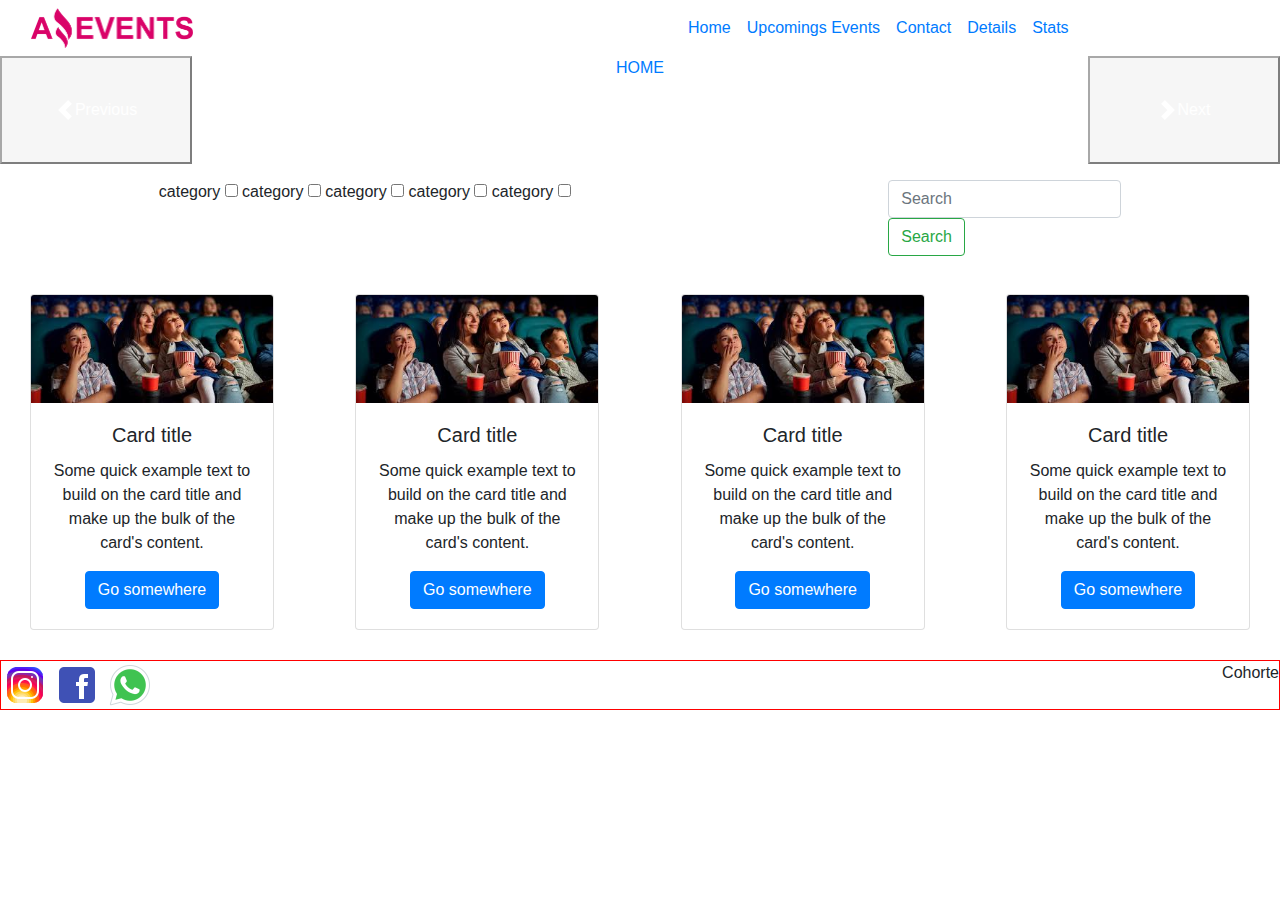
<file: index.html>
<!DOCTYPE html>
<html lang="en">
<head>
    <meta charset="UTF-8">
    <meta http-equiv="X-UA-Compatible" content="IE=edge">
    <meta name="viewport" content="width=device-width, initial-scale=1.0">
    <title>Amazing Events | Home</title>

    <link rel="stylesheet" href="https://stackpath.bootstrapcdn.com/bootstrap/4.3.1/css/bootstrap.min.css" integrity="sha384-ggOyR0iXCbMQv3Xipma34MD+dH/1fQ784/j6cY/iJTQUOhcWr7x9JvoRxT2MZw1T" crossorigin="anonymous">
    <link rel="stylesheet" href="./css/style.css">
</head>

<body>
    <header>
        <nav class="navbar navbar-expand-lg bg-body-tertiary">
            <div class="container-fluid sss">
                <div class="aaa">
                    <img  class="logo" src="./assets/logoamazingevents.png" alt="logo de amazing events">
                </div>
              <div class="collapse navbar-collapse aaa" id="navbarScroll">
                <ul class="navbar-nav me-auto my-2 my-lg-0 navbar-nav-scroll" style="--bs-scroll-height: 100px;">
                  <li class="nav-item">
                    <a class="nav-link" href="#">Home</a>
                  </li>
                  <li class="nav-item">
                    <a class="nav-link" href="./events.html">Upcomings Events</a>
                  </li>
                  <li class="nav-item">
                    <a class="nav-link" href="./contact.html">Contact</a>
                  </li>
                  <li class="nav-item">
                    <a class="nav-link" href="./details.html">Details</a>
                  </li>
                  <li class="nav-item">
                    <a class="nav-link" href="./stats.html">Stats</a>
                  </li>
                </ul>
              </div>
            </div>
        </nav>
    </header>

    <main>
        <div id="carouselExample" class="carousel slide">
          <a href="#"> <p class="ppp">HOME</p>  </a>
            <!-- <div class="carousel-inner ">
              <div class="carousel-item active ">
                <img src="./assets/cinema.jpg" class="d-block w-100 carousel-index" alt="...">
                DFSADADSADSADDAS
              </div>
              <div class="carousel-item">
                <img src="./assets/costume_party.jpg" class="d-block w-100 carousel-index" alt="...">
                ASDDASDFGSDGSFD
              </div>
              <div class="carousel-item">
                <img src="./assets/museum_tour.jpg" class="d-block w-100 carousel-index" alt="...">
              </div>
            </div> -->
            <button class="carousel-control-prev" type="button" data-bs-target="#carouselExample" data-bs-slide="prev">
              <span class="carousel-control-prev-icon" aria-hidden="true"></span>
              <span class="visually-hidden">Previous</span>
            </button>
            <button class="carousel-control-next" type="button" data-bs-target="#carouselExample" data-bs-slide="next">
              <span class="carousel-control-next-icon" aria-hidden="true"></span>
              <span class="visually-hidden">Next</span>
            </button>
          </div>

          <section>
                <div class="cont-form">
                    <form>
                        <div class="ff">
                            <label>
                                category
                                <input type="checkbox">
                            </label>
                            <label>
                                category
                                <input type="checkbox">
                            </label>
                            <label>
                                category
                                <input type="checkbox">
                            </label>
                            <label>
                                category
                                <input type="checkbox">
                            </label>
                            <label>
                                category
                                <input type="checkbox">
                            </label>
                        </div>
                        <div>
                            <label>
                                <input class="form-control me-2" type="search" placeholder="Search" aria-label="Search">
                                <button class="btn btn-outline-success" type="submit">Search</button>
                            </label>
                        </div>
                    </form>
                </div>
          </section>

          <section class="contenedor-cards">
            <div class="card">
                <img src="./assets/cinema.jpg" class="card-img-top" alt="...">
                <div class="card-body">
                  <h5 class="card-title">Card title</h5>
                  <p class="card-text">Some quick example text to build on the card title and make up the bulk of the card's content.</p>
                  <a href="#" class="btn btn-primary">Go somewhere</a>
                </div>
              </div>

              <div class="card">
                <img src="./assets/cinema.jpg" class="card-img-top" alt="...">
                <div class="card-body">
                  <h5 class="card-title">Card title</h5>
                  <p class="card-text">Some quick example text to build on the card title and make up the bulk of the card's content.</p>
                  <a href="#" class="btn btn-primary">Go somewhere</a>
                </div>
              </div>

              <div class="card">
                <img src="./assets/cinema.jpg" class="card-img-top" alt="...">
                <div class="card-body">
                  <h5 class="card-title">Card title</h5>
                  <p class="card-text">Some quick example text to build on the card title and make up the bulk of the card's content.</p>
                  <a href="#" class="btn btn-primary">Go somewhere</a>
                </div>
              </div>

              <div class="card">
                <img src="./assets/cinema.jpg" class="card-img-top" alt="...">
                <div class="card-body">
                  <h5 class="card-title">Card title</h5>
                  <p class="card-text">Some quick example text to build on the card title and make up the bulk of the card's content.</p>
                  <a href="#" class="btn btn-primary">Go somewhere</a>
                </div>
              </div>
          </section>
    </main>

    <footer>
        <div>
            <a href=""><img src="./assets/icons8-instagram-48.png" alt="icono instagram"></a>
            <a href=""><img src="./assets/icons8-facebook-48.png" alt="icono facebook"></a>
            <a href=""><img src="./assets/icons8-whatsapp-48.png" alt="icono whatsapp"></a>
        </div>
        <div>
            <p>Cohorte</p>
        </div>
    </footer>

    <script src="https://cdn.jsdelivr.net/npm/bootstrap@5.3.0-alpha1/dist/js/bootstrap.bundle.min.js" integrity="sha384-w76AqPfDkMBDXo30jS1Sgez6pr3x5MlQ1ZAGC+nuZB+EYdgRZgiwxhTBTkF7CXvN" crossorigin="anonymous"></script>
</body>
</html>
</file>
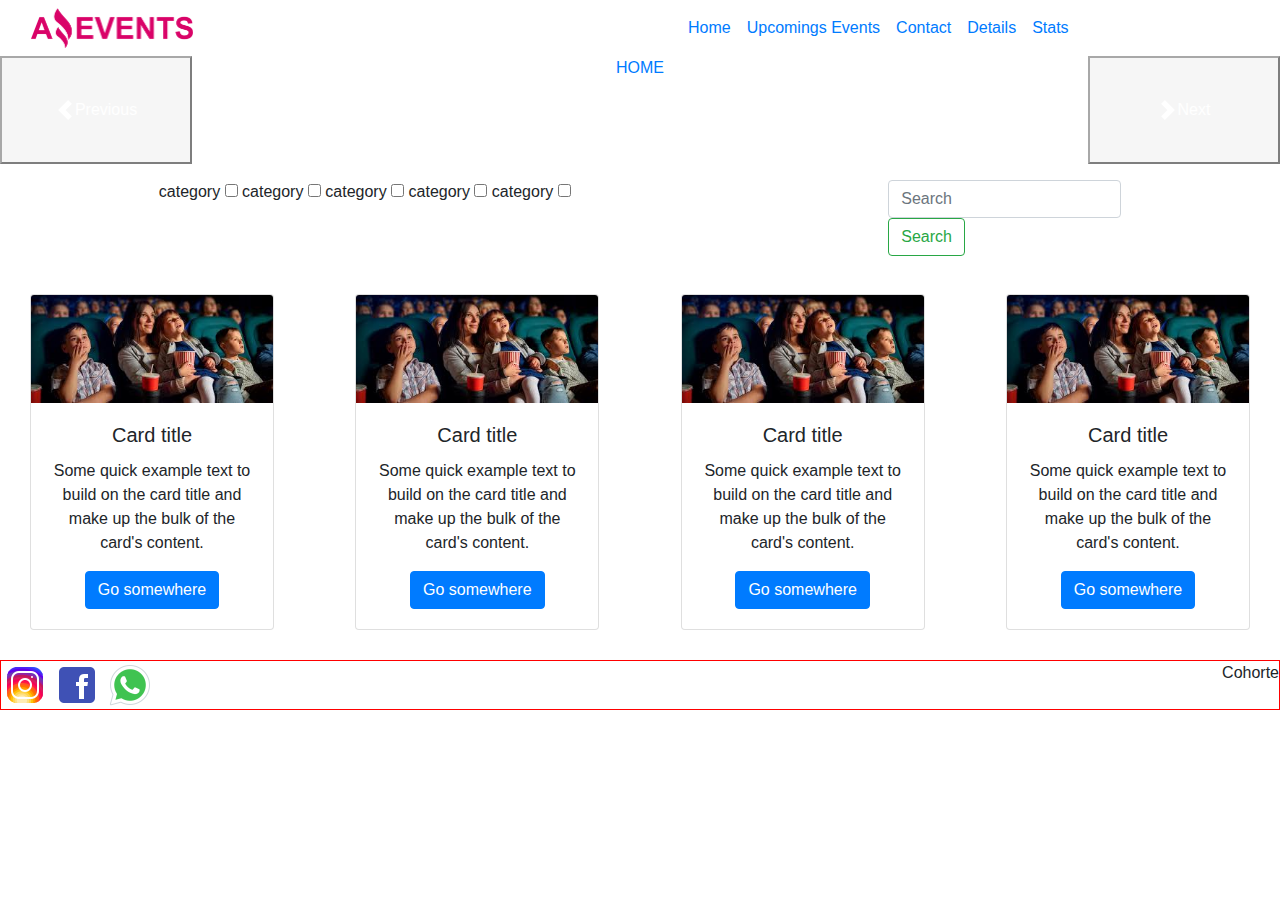
<file: events.html>
</body>
</html>
<!DOCTYPE html>
<html lang="en">
<head>
    <meta charset="UTF-8">
    <meta http-equiv="X-UA-Compatible" content="IE=edge">
    <meta name="viewport" content="width=device-width, initial-scale=1.0">
    <title>Amazing Events | Events</title>

    <link rel="stylesheet" href="https://stackpath.bootstrapcdn.com/bootstrap/4.3.1/css/bootstrap.min.css" integrity="sha384-ggOyR0iXCbMQv3Xipma34MD+dH/1fQ784/j6cY/iJTQUOhcWr7x9JvoRxT2MZw1T" crossorigin="anonymous">
    <link rel="stylesheet" href="./css/style.css">
</head>

<body>
    <header>
        <nav class="navbar navbar-expand-lg bg-body-tertiary">
            <div class="container-fluid sss">
                <div class="aaa">
                    <img  class="logo" src="./assets/logoamazingevents.png" alt="logo de amazing events">
                </div>
              <div class="collapse navbar-collapse aaa" id="navbarScroll">
                <ul class="navbar-nav me-auto my-2 my-lg-0 navbar-nav-scroll" style="--bs-scroll-height: 100px;">
                  <li class="nav-item">
                    <a class="nav-link" href="./index.html">Home</a>
                  </li>
                  <li class="nav-item">
                    <a class="nav-link" href="#">Upcomings Events</a>
                  </li>
                  <li class="nav-item">
                    <a class="nav-link" href="./contact.html">Contact</a>
                  </li>
                  <li class="nav-item">
                    <a class="nav-link" href="./details.html">Details</a>
                  </li>
                  <li class="nav-item">
                    <a class="nav-link" href="./stats.html">Stats</a>
                  </li>
                </ul>
              </div>
            </div>
        </nav>
    </header>

    <main>
        <div id="carouselExample" class="carousel slide">
          <a href="#"> <p class="ppp">HOME</p>  </a>
            <!-- <div class="carousel-inner ">
              <div class="carousel-item active ">
                <img src="./assets/cinema.jpg" class="d-block w-100 carousel-index" alt="...">
                DFSADADSADSADDAS
              </div>
              <div class="carousel-item">
                <img src="./assets/costume_party.jpg" class="d-block w-100 carousel-index" alt="...">
                ASDDASDFGSDGSFD
              </div>
              <div class="carousel-item">
                <img src="./assets/museum_tour.jpg" class="d-block w-100 carousel-index" alt="...">
              </div>
            </div> -->
            <button class="carousel-control-prev" type="button" data-bs-target="#carouselExample" data-bs-slide="prev">
              <span class="carousel-control-prev-icon" aria-hidden="true"></span>
              <span class="visually-hidden">Previous</span>
            </button>
            <button class="carousel-control-next" type="button" data-bs-target="#carouselExample" data-bs-slide="next">
              <span class="carousel-control-next-icon" aria-hidden="true"></span>
              <span class="visually-hidden">Next</span>
            </button>
          </div>

          <section>
                <div class="cont-form">
                    <form>
                        <div class="ff">
                            <label>
                                category
                                <input type="checkbox">
                            </label>
                            <label>
                                category
                                <input type="checkbox">
                            </label>
                            <label>
                                category
                                <input type="checkbox">
                            </label>
                            <label>
                                category
                                <input type="checkbox">
                            </label>
                            <label>
                                category
                                <input type="checkbox">
                            </label>
                        </div>
                        <div>
                            <label>
                                <input class="form-control me-2" type="search" placeholder="Search" aria-label="Search">
                                <button class="btn btn-outline-success" type="submit">Search</button>
                            </label>
                        </div>
                    </form>
                </div>
          </section>

          <section class="contenedor-cards">
            <div class="card">
                <img src="./assets/cinema.jpg" class="card-img-top" alt="...">
                <div class="card-body">
                  <h5 class="card-title">Card title</h5>
                  <p class="card-text">Some quick example text to build on the card title and make up the bulk of the card's content.</p>
                  <a href="#" class="btn btn-primary">Go somewhere</a>
                </div>
              </div>

              <div class="card">
                <img src="./assets/cinema.jpg" class="card-img-top" alt="...">
                <div class="card-body">
                  <h5 class="card-title">Card title</h5>
                  <p class="card-text">Some quick example text to build on the card title and make up the bulk of the card's content.</p>
                  <a href="#" class="btn btn-primary">Go somewhere</a>
                </div>
              </div>

              <div class="card">
                <img src="./assets/cinema.jpg" class="card-img-top" alt="...">
                <div class="card-body">
                  <h5 class="card-title">Card title</h5>
                  <p class="card-text">Some quick example text to build on the card title and make up the bulk of the card's content.</p>
                  <a href="#" class="btn btn-primary">Go somewhere</a>
                </div>
              </div>

              <div class="card">
                <img src="./assets/cinema.jpg" class="card-img-top" alt="...">
                <div class="card-body">
                  <h5 class="card-title">Card title</h5>
                  <p class="card-text">Some quick example text to build on the card title and make up the bulk of the card's content.</p>
                  <a href="#" class="btn btn-primary">Go somewhere</a>
                </div>
              </div>
          </section>
    </main>

    <footer>
        <div>
            <a href=""><img src="./assets/icons8-instagram-48.png" alt="icono instagram"></a>
            <a href=""><img src="./assets/icons8-facebook-48.png" alt="icono facebook"></a>
            <a href=""><img src="./assets/icons8-whatsapp-48.png" alt="icono whatsapp"></a>
        </div>
        <div>
            <p>Cohorte</p>
        </div>
    </footer>

    <script src="https://cdn.jsdelivr.net/npm/bootstrap@5.3.0-alpha1/dist/js/bootstrap.bundle.min.js" integrity="sha384-w76AqPfDkMBDXo30jS1Sgez6pr3x5MlQ1ZAGC+nuZB+EYdgRZgiwxhTBTkF7CXvN" crossorigin="anonymous"></script>
</body>
</html>
</file>
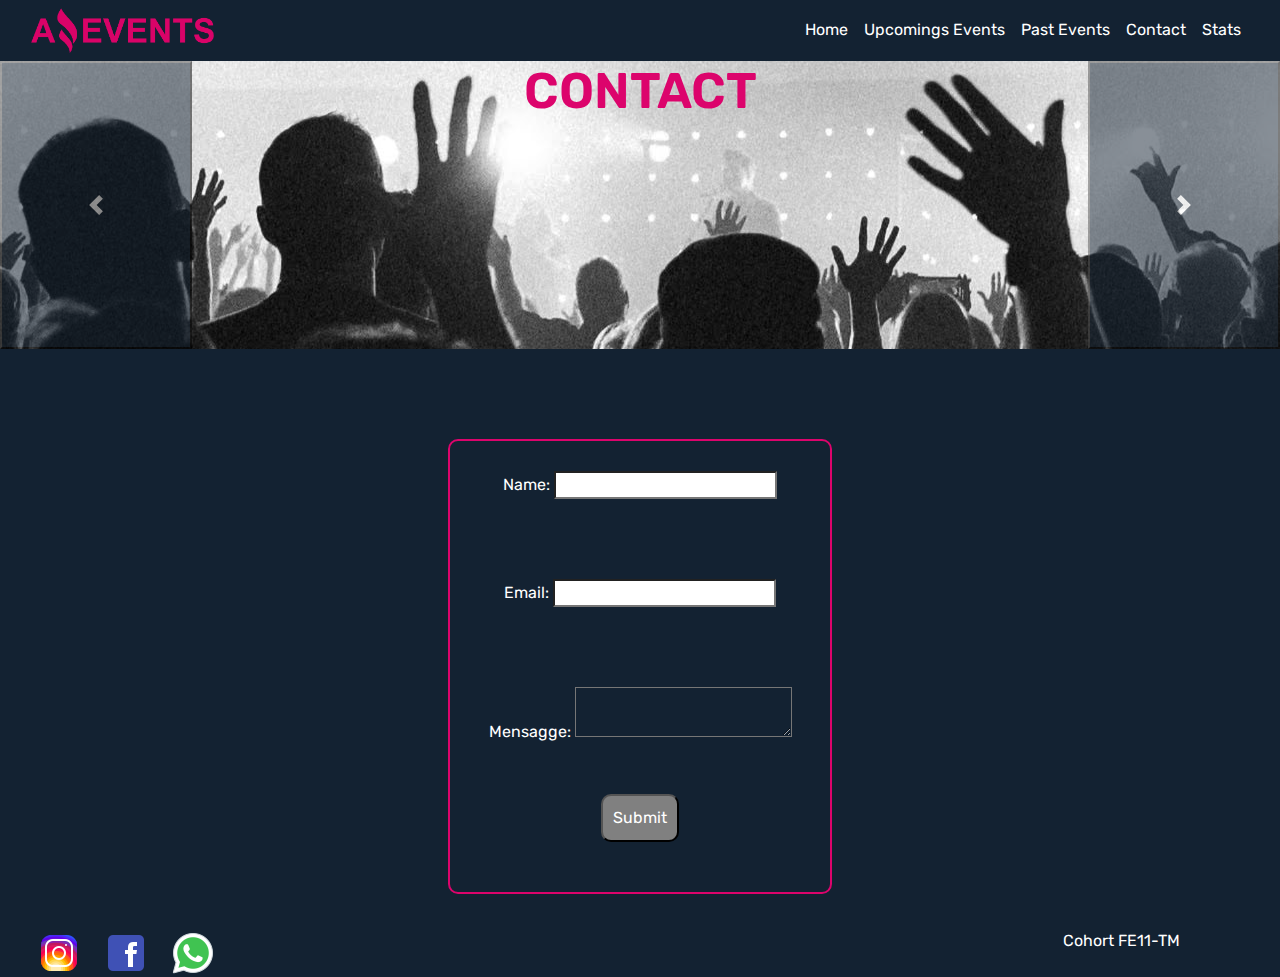
<file: AmazingEvents_Troncoso/contact.html>
<!DOCTYPE html>
<html lang="en">
<head>
    <meta charset="UTF-8">
    <meta http-equiv="X-UA-Compatible" content="IE=edge">
    <meta name="viewport" content="width=device-width, initial-scale=1.0">
    <title>Amazing Events | Contact</title>
    <link rel="shortcut icon" href="./assets/apple-touch-icon.png" type="image/x-icon">
    <link rel="stylesheet" href="https://stackpath.bootstrapcdn.com/bootstrap/4.3.1/css/bootstrap.min.css" integrity="sha384-ggOyR0iXCbMQv3Xipma34MD+dH/1fQ784/j6cY/iJTQUOhcWr7x9JvoRxT2MZw1T" crossorigin="anonymous">
    <link rel="preconnect" href="https://fonts.googleapis.com">
    <link rel="preconnect" href="https://fonts.gstatic.com" crossorigin>
    <link href="https://fonts.googleapis.com/css2?family=Rubik:wght@300;600;700;800&display=swap" rel="stylesheet">
    <link rel="stylesheet" href="./css/style.css">
</head>
<body>
  <header>
    <nav class="navbar navbar-expand-xl navbar-light">
      <div class="container-fluid">
        <div class="header-logo">
          <img  class="logo" src="./assets/logoamazingevents.png" alt="logo de amazing events">
      </div>
        <button class="navbar-toggler" type="button" data-bs-toggle="collapse" data-bs-target="#navbarBasic" aria-controls="navbarBasic" aria-expanded="false" aria-label="Toggle navigation">
          <span class="navbar-toggler-icon icon-menu"><img class="icon-responsive" src="./assets/list.svg" alt=""></span>
        </button>
        <div class="collapse navbar-collapse show nav-posicion" id="navbarBasic">
          <ul class="navbar-nav me-auto my-2 my-lg-0 navbar-nav-scroll" style="--bs-scroll-height: 100px;">
            <li class="nav-item">
              <a class="nav-link" href="./index.html">Home</a>
            </li>
            <li class="nav-item">
              <a class="nav-link" href="./upcomingevents.html">Upcomings Events</a>
            </li>
            <li class="nav-item">
              <a class="nav-link" href="./pastevents.html">Past Events</a>
            </li>
            <li class="nav-item">
              <a class="nav-link" href="#">Contact</a>
            </li>
            <li class="nav-item">
              <a class="nav-link" href="./stats.html">Stats</a>
            </li>
          </ul>
        </div>
      </div>
    </nav>
  </header>

  <main>
    <div id="carouselExample" class="carousel slide">
      <h1 class="titulo-carousel">CONTACT</h1>
        <button class="carousel-control-prev" type="button" data-bs-target="#carouselExample" data-bs-slide="prev">
          <span class="carousel-control-prev-icon" aria-hidden="true"></span>
          <span class="visually-hidden"></span>
        </button>
        <button class="carousel-control-next" type="button" data-bs-target="#carouselExample" data-bs-slide="next">
          <span class="carousel-control-next-icon" aria-hidden="true"></span>
          <span class="visually-hidden"></span>
        </button>
      </div>
    
      <form class="form-contacto">
        <label class="label-contacto">
          Name:
          <input type="text">
        </label>

        <label class="label-contacto">
          Email:
          <input type="email">
        </label>

        <label class="label-contacto">
          Mensagge:
            <textarea></textarea>
        </label>
        <button class="btn-form">Submit</button>
      </form>
  </main>  

  <footer>
    <div class="contenido-footer">
      <a class="icon-footer" href="https://www.instagram.com/"><img src="./assets/icons8-instagram-48.png" alt="icono instagram"></a>
      <a class="icon-footer" href="https://www.facebook.com/"><img src="./assets/icons8-facebook-48.png" alt="icono facebook"></a>
      <a class="icon-footer" href="https://web.whatsapp.com/"><img src="./assets/icons8-whatsapp-48.png" alt="icono whatsapp"></a>
  </div>
    <div class="contenido-footer ">
        <p>Cohort FE11-TM </p>
    </div>
</footer>
<script src="https://cdn.jsdelivr.net/npm/bootstrap@5.3.0-alpha1/dist/js/bootstrap.bundle.min.js" integrity="sha384-w76AqPfDkMBDXo30jS1Sgez6pr3x5MlQ1ZAGC+nuZB+EYdgRZgiwxhTBTkF7CXvN" crossorigin="anonymous"></script>
</body>
</html>
</file>
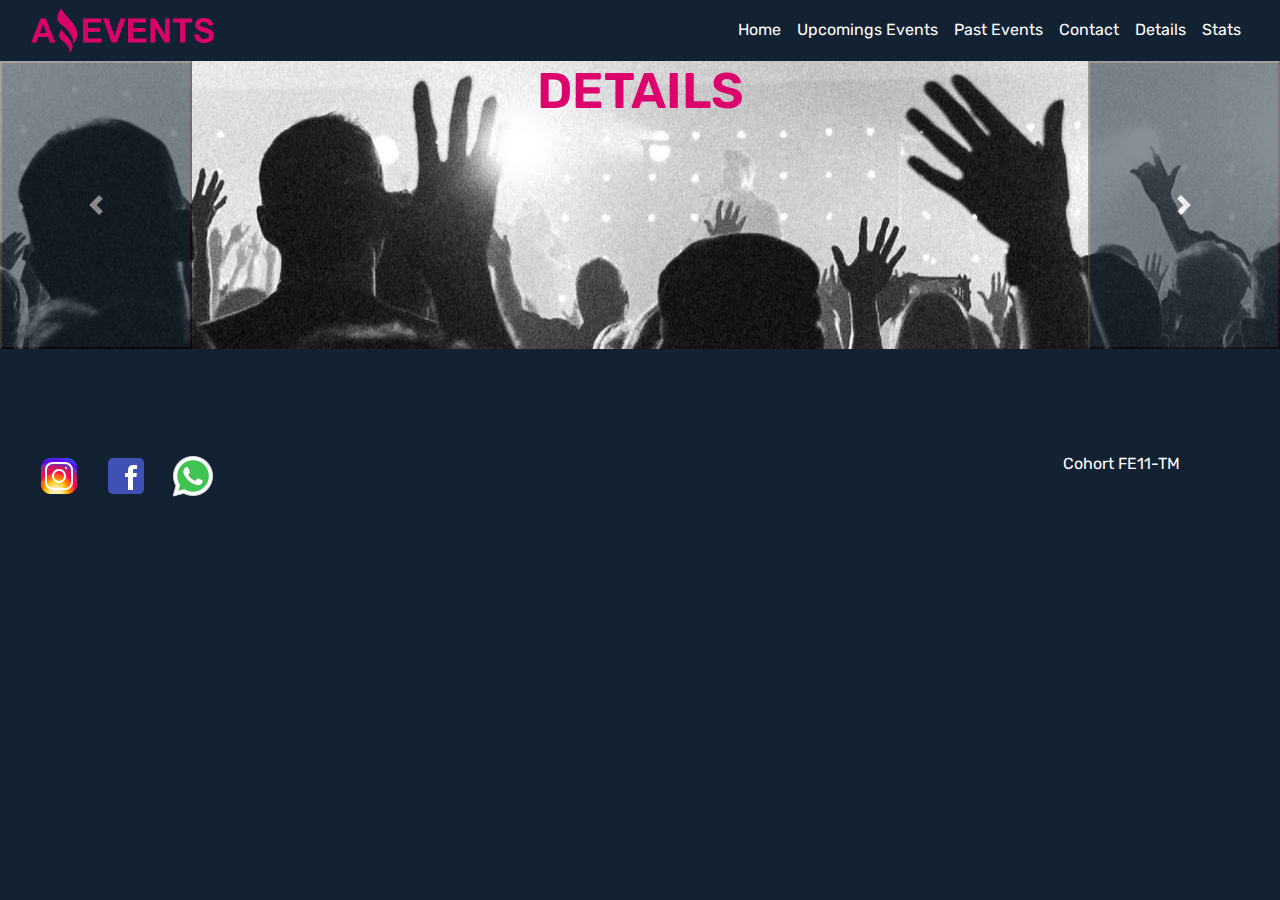
<file: AmazingEvents_Troncoso/details.html>
<!DOCTYPE html>
<html lang="en">
<head>
    <meta charset="UTF-8">
    <meta http-equiv="X-UA-Compatible" content="IE=edge">
    <meta name="viewport" content="width=device-width, initial-scale=1.0">
    <title>Amazing Events | Details</title>
    <link rel="shortcut icon" href="./assets/apple-touch-icon.png" type="image/x-icon">
    <link rel="stylesheet" href="https://stackpath.bootstrapcdn.com/bootstrap/4.3.1/css/bootstrap.min.css" integrity="sha384-ggOyR0iXCbMQv3Xipma34MD+dH/1fQ784/j6cY/iJTQUOhcWr7x9JvoRxT2MZw1T" crossorigin="anonymous">
    <link rel="preconnect" href="https://fonts.googleapis.com">
    <link rel="preconnect" href="https://fonts.gstatic.com" crossorigin>
    <link href="https://fonts.googleapis.com/css2?family=Rubik:wght@300;600;700;800&display=swap" rel="stylesheet">
    <link rel="stylesheet" href="./css/style.css">
</head>
<body>
  <header>
    <nav class="navbar navbar-expand-xl navbar-light">
      <div class="container-fluid">
        <div class="header-logo">
          <img  class="logo" src="./assets/logoamazingevents.png" alt="logo de amazing events">
      </div>
        <button class="navbar-toggler" type="button" data-bs-toggle="collapse" data-bs-target="#navbarBasic" aria-controls="navbarBasic" aria-expanded="false" aria-label="Toggle navigation">
          <span class="navbar-toggler-icon icon-menu"><img class="icon-responsive" src="./assets/list.svg" alt=""></span>
        </button>
        <div class="collapse navbar-collapse show nav-posicion" id="navbarBasic">
          <ul class="navbar-nav me-auto my-2 my-lg-0 navbar-nav-scroll" style="--bs-scroll-height: 100px;">
            <li class="nav-item">
              <a class="nav-link" href="./index.html">Home</a>
            </li>
            <li class="nav-item">
              <a class="nav-link" href="./upcomingevents.html">Upcomings Events</a>
            </li>
            <li class="nav-item">
              <a class="nav-link" href="./pastevents.html">Past Events</a>
            </li>
            <li class="nav-item">
              <a class="nav-link" href="./contact.html">Contact</a>
            </li>
            <li class="nav-item">
              <a class="nav-link" href="#">Details</a>
            </li>
            <li class="nav-item">
              <a class="nav-link" href="./stats.html">Stats</a>
            </li>
          </ul>
        </div>
      </div>
    </nav>
  </header>

    <main>
      <div id="carouselExample" class="carousel slide">
        <h1 class="titulo-carousel">DETAILS</h1>
          <button class="carousel-control-prev" type="button" data-bs-target="#carouselExample" data-bs-slide="prev">
            <span class="carousel-control-prev-icon" aria-hidden="true"></span>
            <span class="visually-hidden"></span>
          </button>
          <button class="carousel-control-next" type="button" data-bs-target="#carouselExample" data-bs-slide="next">
            <span class="carousel-control-next-icon" aria-hidden="true"></span>
            <span class="visually-hidden"></span>
          </button>
        </div>

        
          <div id="cardDetails" class="contenedor-cards parent"></div>

          <div id="createCard"></div>

          <div id="ContenedorCheck"></div>

          <div id="input" class="input"></div>
    </main>

    <footer>
      <div class="contenido-footer">
        <a class="icon-footer" href="https://www.instagram.com/"><img src="./assets/icons8-instagram-48.png" alt="icono instagram"></a>
        <a class="icon-footer" href="https://www.facebook.com/"><img src="./assets/icons8-facebook-48.png" alt="icono facebook"></a>
        <a class="icon-footer" href="https://web.whatsapp.com/"><img src="./assets/icons8-whatsapp-48.png" alt="icono whatsapp"></a>
    </div>
      <div class="contenido-footer">
          <p>Cohort FE11-TM </p>
      </div>
  </footer>
  <script src="https://cdn.jsdelivr.net/npm/bootstrap@5.3.0-alpha1/dist/js/bootstrap.bundle.min.js" integrity="sha384-w76AqPfDkMBDXo30jS1Sgez6pr3x5MlQ1ZAGC+nuZB+EYdgRZgiwxhTBTkF7CXvN" crossorigin="anonymous"></script>
  <script type="module" src="./js/functions.js"></script>
  <script type="module" src="./js/datos.js"></script>
</body>
</html>
</file>
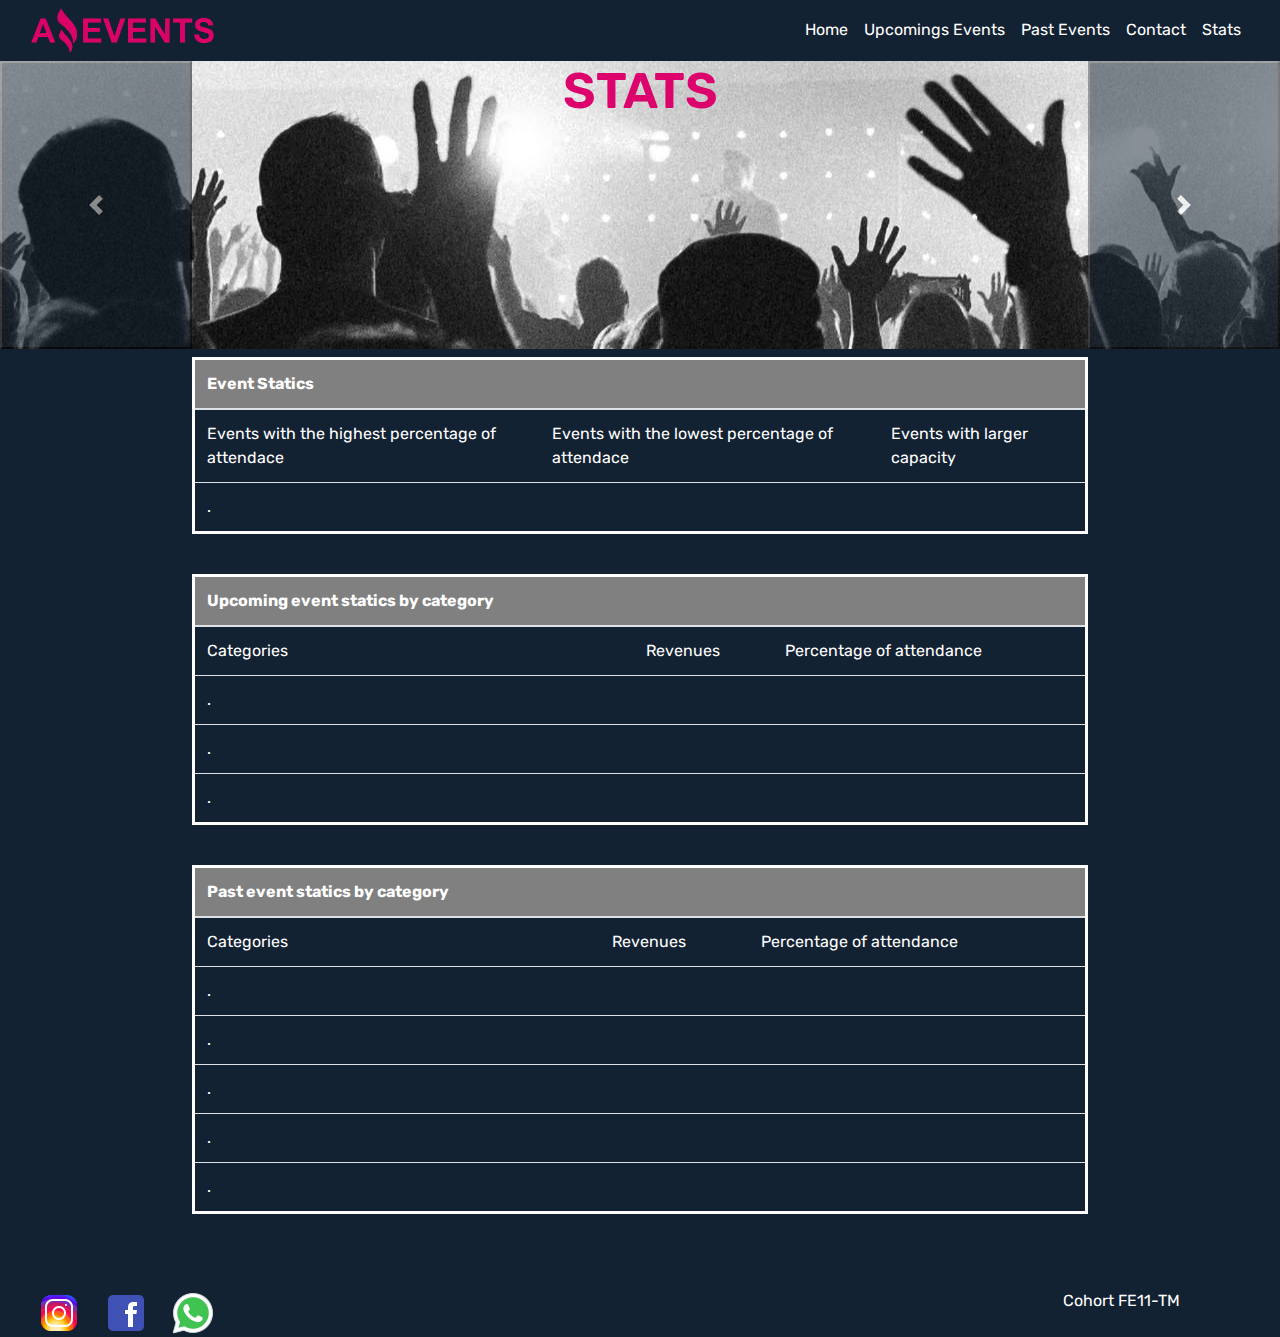
<file: AmazingEvents_Troncoso/stats.html>
<!DOCTYPE html>
<html lang="en">
<head>
    <meta charset="UTF-8">
    <meta http-equiv="X-UA-Compatible" content="IE=edge">
    <meta name="viewport" content="width=device-width, initial-scale=1.0">
    <title>Amazing Events | Stats</title>
    <link rel="shortcut icon" href="./assets/apple-touch-icon.png" type="image/x-icon">
    <link rel="stylesheet" href="https://stackpath.bootstrapcdn.com/bootstrap/4.3.1/css/bootstrap.min.css" integrity="sha384-ggOyR0iXCbMQv3Xipma34MD+dH/1fQ784/j6cY/iJTQUOhcWr7x9JvoRxT2MZw1T" crossorigin="anonymous">
    <link rel="preconnect" href="https://fonts.googleapis.com">
    <link rel="preconnect" href="https://fonts.gstatic.com" crossorigin>
    <link href="https://fonts.googleapis.com/css2?family=Rubik:wght@300;600;700;800&display=swap" rel="stylesheet">
    <link rel="stylesheet" href="./css/style.css">
</head>
<body>
  <header>
    <nav class="navbar navbar-expand-xl navbar-light">
      <div class="container-fluid">
        <div class="header-logo">
          <img  class="logo" src="./assets/logoamazingevents.png" alt="logo de amazing events">
      </div>
        <button class="navbar-toggler" type="button" data-bs-toggle="collapse" data-bs-target="#navbarBasic" aria-controls="navbarBasic" aria-expanded="false" aria-label="Toggle navigation">
          <span class="navbar-toggler-icon icon-menu"><img class="icon-responsive" src="./assets/list.svg" alt=""></span>
        </button>
        <div class="collapse navbar-collapse show nav-posicion" id="navbarBasic">
          <ul class="navbar-nav me-auto my-2 my-lg-0 navbar-nav-scroll" style="--bs-scroll-height: 100px;">
            <li class="nav-item">
              <a class="nav-link" href="./index.html">Home</a>
            </li>
            <li class="nav-item">
              <a class="nav-link" href="./upcomingevents.html">Upcomings Events</a>
            </li>
            <li class="nav-item">
              <a class="nav-link" href="./pastevents.html">Past Events</a>
            </li>
            <li class="nav-item">
              <a class="nav-link" href="./contact.html">Contact</a>
            </li>
            <li class="nav-item">
              <a class="nav-link" href="#">Stats</a>
            </li>
          </ul>
        </div>
      </div>
    </nav>
  </header>

    <main>
      <div id="carouselExample" class="carousel slide">
        <h1 class="titulo-carousel">STATS</h1>
          <button class="carousel-control-prev" type="button" data-bs-target="#carouselExample" data-bs-slide="prev">
            <span class="carousel-control-prev-icon" aria-hidden="true"></span>
            <span class="visually-hidden"></span>
          </button>
          <button class="carousel-control-next" type="button" data-bs-target="#carouselExample" data-bs-slide="next">
            <span class="carousel-control-next-icon" aria-hidden="true"></span>
            <span class="visually-hidden"></span>
          </button>
        </div>
      
      <div class="je">

        <div class="table-responsive contenedor-table">
          
          <table class="table">
            <thead>
              <tr>
                <th scope="col">Event Statics</th>
                <th scope="col"></th>
                <th scope="col"></th>
              </tr>
            </thead>
            <tbody>
              <tr>
                <td rowspan="1">Events with the highest percentage of attendace</td>
                <td>Events with the lowest percentage of attendace</td>
                <td>Events with larger capacity</td>
              </tr>
              <tr>
                <td>.</td>
                <td></td>
                <td></td>
              </tr>
            </tbody>
          </table>
  
          <table class="table">
            <thead>
              <tr>
                <th scope="col">Upcoming event statics by category</th>
                <th scope="col"></th>
                <th scope="col"></th>
              </tr>
            </thead>
            <tbody>
              <tr>
                <td rowspan="1">Categories</td>
                <td>Revenues</td>
                <td>Percentage of attendance</td>
              </tr>
              <tr>
                <td>.</td>
                <td></td>
                <td></td>
              </tr>
              <tr>
                <td>.</td>
                <td></td>
                <td></td>
              </tr>
              <tr>
                <td>.</td>
                <td></td>
                <td></td>
              </tr>
            </tbody>
          </table>
  
  
          <table class="table">
            <thead>
              <tr>
                <th scope="col">Past event statics by category</th>
                <th scope="col"></th>
                <th scope="col"></th>
              </tr>
            </thead>
            <tbody>
              <tr>
                <td rowspan="1">Categories</td>
                <td>Revenues</td>
                <td>Percentage of attendance</td>
              </tr>
              <tr>
                <td>.</td>
                <td></td>
                <td></td>
              </tr>
              <tr>
                <td>.</td>
                <td></td>
                <td></td>
              </tr>
              <tr>
                <td>.</td>
                <td></td>
                <td></td>
              </tr>
              <tr>
                <td>.</td>
                <td></td>
                <td></td>
              </tr>
              <tr>
                <td>.</td>
                <td></td>
                <td></td>
              </tr>
            </tbody>
          </table>
        </div>
      </div>
    </main>

    <footer>
      <div class="contenido-footer">
        <a class="icon-footer" href="https://www.instagram.com/"><img src="./assets/icons8-instagram-48.png" alt="icono instagram"></a>
        <a class="icon-footer" href="https://www.facebook.com/"><img src="./assets/icons8-facebook-48.png" alt="icono facebook"></a>
        <a class="icon-footer" href="https://web.whatsapp.com/"><img src="./assets/icons8-whatsapp-48.png" alt="icono whatsapp"></a>
    </div>
      <div class="contenido-footer">
          <p>Cohort FE11-TM </p>
      </div>
  </footer>
  <script src="https://cdn.jsdelivr.net/npm/bootstrap@5.3.0-alpha1/dist/js/bootstrap.bundle.min.js" integrity="sha384-w76AqPfDkMBDXo30jS1Sgez6pr3x5MlQ1ZAGC+nuZB+EYdgRZgiwxhTBTkF7CXvN" crossorigin="anonymous"></script>
</body>
</html>
</file>
<file: css/style.css>
*{
    margin: 0;
    padding: 0;
    box-sizing: border-box;
    /* color: white;
    background-color: rgb(19,34,50);
    background-color: linear-gradient(180deg, rgba(19,34,50,1) 4%, rgba(2,77,113,1) 70%, rgba(57,115,153,1) 100%); */
}

.logo{
width: 25%;
}
.carousel-index{
    height: 50vh;
}

.container-fluid{
justify-content: space-around;
}

.contenedor-cards{
    display: flex;
    padding: 30px;
}

footer{
    display: flex;
    justify-content: space-between;
}

.sss{
    display: flex;
}

form{
    display: flex;
    justify-content: space-around;
}
.contenedor-cards{
    justify-content: space-between;
}

.card{
    width: 20%;
    text-align: center;
}

footer{
    border: 1px solid red;
    
}

.ppp{
    text-align: center;
    height: 12vh;
}
</file>
<file: AmazingEvents_Troncoso/css/style.css>
*{
    margin: 0;
    padding: 0;
    box-sizing: border-box;
    color: white;
    background-color: rgb(19,34,50);
    background-color: linear-gradient(180deg, rgba(19,34,50,1) 4%, rgba(2,77,113,1) 70%, rgba(57,115,153,1) 100%);
    font-family: 'Rubik', sans-serif;
}

/* HOME */
navbar{
    display: flex;
}

.container-fluid{
    justify-content: space-between;
    justify-content: flex-end;
}

.logo{
width: 100%;

}
.header-logo{
    width: 15%;    
}
.nav-posicion{
flex-grow: 0 !important;
}

.nav-link{
    color: white !important;
}
.icon-menu{
    color: white;
    margin-right: 30px;
}

h1{
    color: black;
    font-size: 50px;
    font-weight: 600;
    align-items: center;
}

.carousel-index{
    height: 50vh;
}
.carousel{
    margin: 0px 0px 30px 0px;
    display: inline;
    
}
.label{
    margin-right: 77px;
}
input{
    background-color: white;
}

.contenedor-cards{
    display: flex;
    padding: 30px;
}
.img-card{
    padding: 10px;
}

form{
    display: flex;
    justify-content: space-around;
    align-items: center;
}
.cont-form{
    margin: 80px 0px 80px 0px;
}

.contenedor-cards{
    justify-content: center;
    display: grid;
    grid-template-columns: repeat(4, 4fr);
    grid-template-rows: repeat(1, 2fr);
}

.card{
    width: 80%;
    text-align: center;
    margin-left: 30px;
    margin-bottom: 40px;
    box-shadow:0 0 12px #dc046c;
}


.titulo-carousel{
    text-align: center;
    height: 32vh;
    background-image: url(../assets/event_concert.jpg);
    background-position-x: 50%;
    background-position-y: 55%;
    align-items: center;
    color: #dc046c ;
}

.btn-busqueda{
    color:  white ;
    border: 1px solid  #dc046c ;
}
.btn-busqueda:hover{
    color: white;
    background-color: #dc046c;
    background-color:  #dc046c ;
}


footer{
    display: flex;
    justify-content: space-between;
  
}
.contenido-footer{
    margin: 35px 100px 0px 35px;
}
.icon-footer{
    margin-right: 15px;
}

/* FIN HOME */

/* CONTACT */
.form-contacto{
    align-items: center;
    flex-direction: column;
    border: 2px solid #dc046c;
    border-radius: 10px;
    width: 30%;
    position: relative;
    top: 50%; left: 35%;
    margin-top: 90px;
}

.label-contacto{
    margin-top: 30px;
    margin-bottom: 50px;
    justify-content: center;
}
.btn-form{
    margin-bottom: 50px;
    padding: 10px;
    border-radius: 10px;
    color: white;
    background-color: grey;
}
.btn-form:hover{
    box-shadow: 0 0 12px #dc046c;
}

/* FIN CONTACT */


/* DETAIL */
.contenedor-card-detail{
    display: flex;
    border: 1px solid rgb(52, 97, 221);
    border-radius: 10px;
    /* width: 40%; */
    justify-content: center;
    text-align: center;
    margin-left: 0px;
    padding: 40px 350px;
    margin-top: 80px;
}
.posicion-card-detail{
    display: flex;
    justify-content: center;
}
.contenido-card-detail{
    display: flex;
    justify-content: center;
    align-items: center;
}
.img-detail{
    width: 60%;
}
.lista-detail{
    margin-left: 30px;
    text-decoration: none;
}

ul{
    list-style: none;
}

/* fin details */


/* STATS */
.table{
    margin-top: 0px;
    width: 70%;
    margin: 0 auto;
    margin-bottom: 40px;
    border: 3px solid white;
}

th{
    background-color: grey;
}

/* MEDIA QUERIE INDEX */
@media (max-width: 1000px) {
    .parent {
        display: grid;
        grid-template-columns: repeat(2, 2fr);
        grid-template-rows: repeat(2, 2fr);
        grid-column-gap: 0px;
        grid-row-gap: 0px;

    }
    .card {
        width: 70%;
        text-align: center;
        margin-left: 50px;
        margin-bottom: 40px;
    }
    .form-category{
    margin-left: 50px;
    } 
    .label{
        margin-right: 47px;
    }
    form{
        margin-right: 20px;
    }
  }

  @media (max-width: 650px) {
    .parent {
        display: grid;
        grid-template-columns: repeat(1, 2fr);
        grid-template-rows: repeat(1, 2fr);

    }
    .card {
        width: 80%;
        text-align: center;
        margin-left: 60px;
        margin-bottom: 40px;
    }
    .label{
        margin-right: 27px;
    }
    form{
        margin-right: 35px;
    }
  }
/* CIERRE MEDIA QUERIE INDEX */

/* MEDIA QUERIE CONTACT */

@media (max-width: 1100px) {
    input{
        display: flex;
        width: 80%;
    }
}

@media (max-width: 700px) {
    input{
        display: flex;
        width: 50%;
    }

    .label-contacto{
        margin-left: 40px;
    }
    .form-contacto{
        left: 13%;
        width: 70%;
    }
}
/* CIERRE MEDIA QUERIE CONTACT */

/* MEDIA QUERIE DETAIL */

@media (max-width: 800px) {

    .contenido-card-detail {
        display: block;
    }
    .contenedor-card-detail{
        display: flex;
        border: 1px solid rgb(52, 97, 221);
        border-radius: 10px;
        width: 40%;
        justify-content: center;
        text-align: center;
        margin-left: 0px;
        padding: 20px 250px;
        margin-top: 80px;
    }
}
@media (max-width: 540px) {

    .contenido-card-detail {
        display: block;
        padding: 0px;
    }
    .contenedor-card-detail{
        display: flex;
        border: 1px solid rgb(52, 97, 221);
        width: 40%;
        justify-content: center;
        text-align: center;
        padding: 10px 250px;
        margin-top: 80px;
    }
}

/*CIERRE MEDIA QUERIE DETAIL */

.icon-responsive{
    background-color: white;
    width: 100%;
}
</file>
